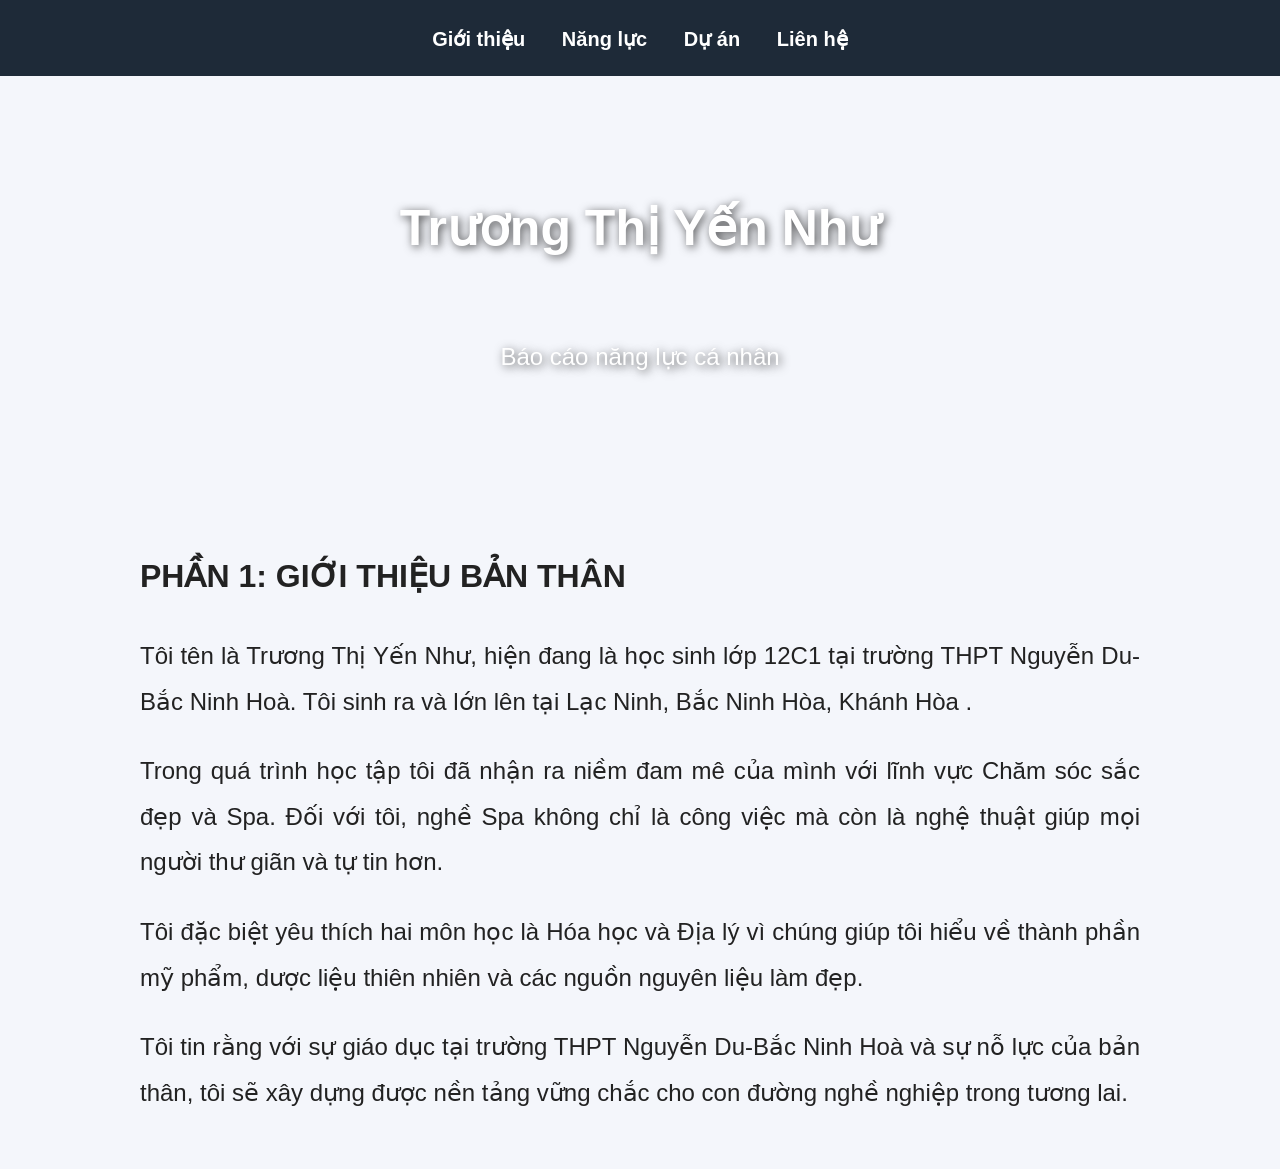
<file: index.html>
<!DOCTYPE html>
<html>
<head>
<title>Giới thiệu</title>
<link rel="stylesheet" href="style.css">
</head>

<body>

<nav>
<a href="index.html">Giới thiệu</a>
<a href="nangluc.html">Năng lực</a>
<a href="duan.html">Dự án</a>
<a href="lienhe.html">Liên hệ</a>
</nav>

<div class="hero">
<h1>Trương Thị Yến Như</h1>
<p>Báo cáo năng lực cá nhân</p>
</div>

<div class="container">

<h2>PHẦN 1: GIỚI THIỆU BẢN THÂN</h2>

<p>
Tôi tên là Trương Thị Yến Như, hiện đang là học sinh lớp 12C1 tại trường THPT Nguyễn Du-Bắc Ninh Hoà.
Tôi sinh ra và lớn lên tại Lạc Ninh, Bắc Ninh Hòa, Khánh Hòa .
</p>

<p>
Trong quá trình học tập tôi đã nhận ra niềm đam mê của mình với lĩnh vực
Chăm sóc sắc đẹp và Spa. Đối với tôi, nghề Spa không chỉ là công việc
mà còn là nghệ thuật giúp mọi người thư giãn và tự tin hơn.
</p>

<p>
Tôi đặc biệt yêu thích hai môn học là Hóa học và Địa lý vì chúng
giúp tôi hiểu về thành phần mỹ phẩm, dược liệu thiên nhiên
và các nguồn nguyên liệu làm đẹp.
</p>

<p>
Tôi tin rằng với sự giáo dục tại trường THPT Nguyễn Du-Bắc Ninh Hoà
và sự nỗ lực của bản thân, tôi sẽ xây dựng được nền tảng
vững chắc cho con đường nghề nghiệp trong tương lai.
</p>

</div>

</body>
</html>
</file>
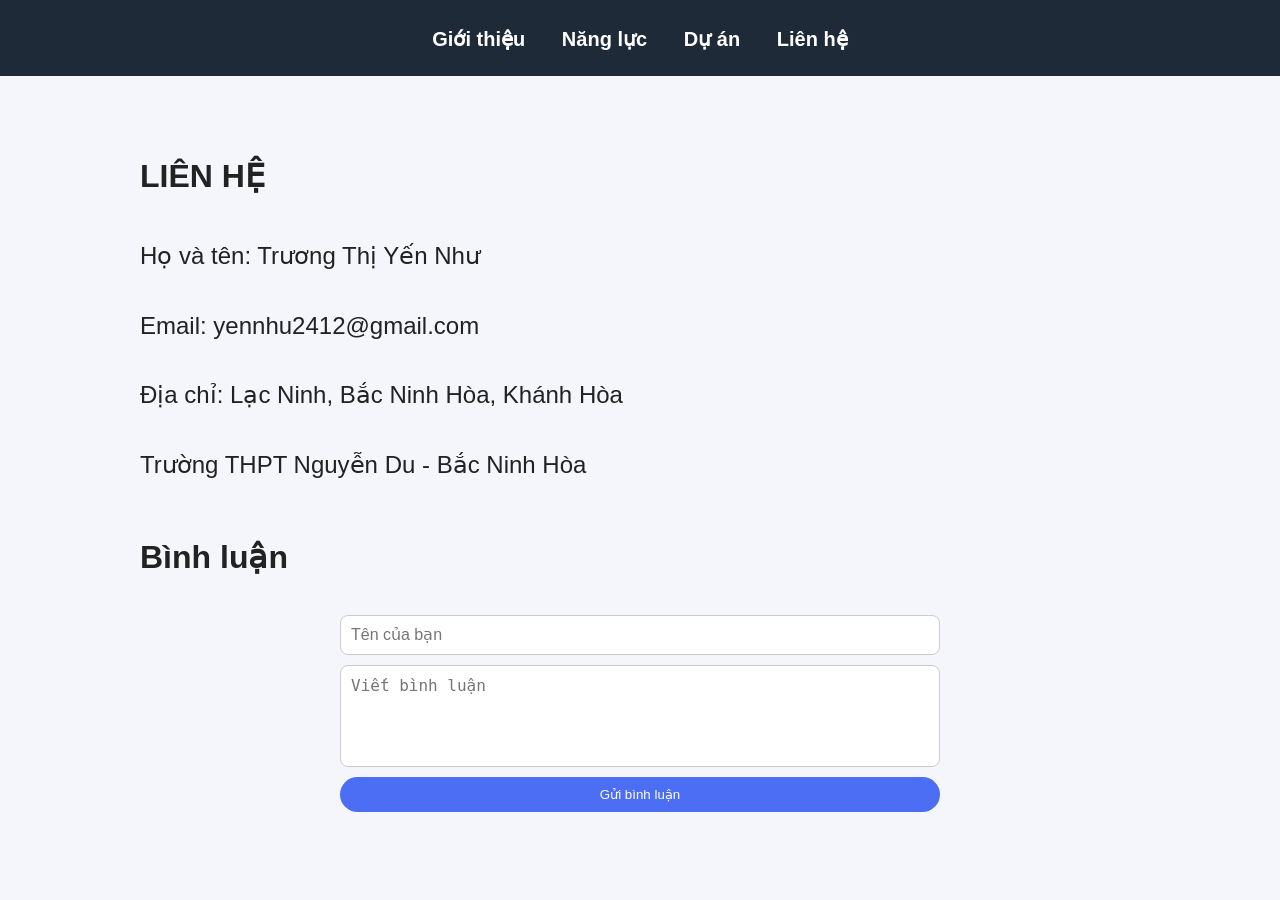
<file: lienhe.html>
<!DOCTYPE html>
<html>
<head>
<title>Liên hệ</title>
<link rel="stylesheet" href="style.css">
</head>

<body>

<nav>
<a href="index.html">Giới thiệu</a>
<a href="nangluc.html">Năng lực</a>
<a href="duan.html">Dự án</a>
<a href="lienhe.html">Liên hệ</a>
</nav>

<div class="container">

<h2>LIÊN HỆ</h2>

<p>Họ và tên: Trương Thị Yến Như</p>
<p>Email: yennhu2412@gmail.com</p>
<p>Địa chỉ: Lạc Ninh, Bắc Ninh Hòa, Khánh Hòa </p>
<p>Trường THPT Nguyễn Du - Bắc Ninh Hòa</p>
<h2>Bình luận</h2>

<div class="comment-box">

<input id="name" placeholder="Tên của bạn">

<textarea id="text" placeholder="Viết bình luận"></textarea>

<button onclick="addComment()">Gửi bình luận</button>

</div>

<div id="comments"></div>

</div>

<script src="script.js"></script>

</body>
</html>
</file>
<file: style.css>
body{
font-family: Arial, sans-serif;
font-size:24px;
line-height:1.9;
margin:0;
background:#f4f6fb;
color:#222;
opacity:0;
animation:fadeIn 0.2s forwards;
}

@keyframes fadeIn{
from{opacity:0}
to{opacity:1}
}

.container{
width:90%;
max-width:1000px;
margin:auto;
padding:30px;
}

nav{
background:#1e2a38;
padding:15px;
text-align:center;
}

nav a{
color:white;
text-decoration:none;
margin:0 15px;
font-size:20px;
font-weight:bold;
}

nav a:hover{
color:#ffd166;
}

h1{
font-size:42px;
}

h2{
font-size:32px;
margin-top:40px;
}

p{
font-size:24px;
}

li{
font-size:24px;
}

img{
width:100%;
max-width:700px;
display:block;
margin:25px auto;
border-radius:10px;
}

.hero{
background-image:url(https://images.unsplash.com/photo-1556228720-195a672e8a03);
background-size:cover;
background-position:center;
height:400px;
display:flex;
flex-direction:column;
justify-content:center;
align-items:center;
color:white;
text-align:center;
}

.hero h1{
font-size:50px;
text-shadow:2px 2px 10px rgba(0,0,0,0.7);
}

.hero p{
font-size:24px;
text-shadow:2px 2px 10px rgba(0,0,0,0.7);
}

/* skill */

.skill{
margin-bottom:20px;
}

.skill-bar{
width:100%;
height:14px;
background:#ddd;
border-radius:10px;
overflow:hidden;
}

.skill-fill{
height:100%;
border-radius:10px;
}

.hoa{
width:85%;
background:#ff6b6b;
}

.dialy{
width:80%;
background:#4dabf7;
}

.giaotiep{
width:90%;
background:#51cf66;
}

.tamly{
width:75%;
background:#ffd43b;
}

/* comment */

.comment-box{
max-width:600px;
margin:auto;
display:flex;
flex-direction:column;
gap:10px;
}

.comment-box input,
.comment-box textarea{
padding:10px;
font-size:16px;
border-radius:8px;
border:1px solid #ccc;
}

.comment-box textarea{
height:80px;
resize:none;
}

.comment-box button{
background:#4c6ef5;
color:white;
border:none;
padding:10px;
border-radius:20px;
cursor:pointer;
}

.comment-box button:hover{
background:#364fc7;
}

.comment{
background:white;
padding:15px;
border-radius:10px;
margin:10px auto;
max-width:700px;
box-shadow:0 2px 6px rgba(0,0,0,0.1);
}
p{
text-align: justify;
}
</file>
